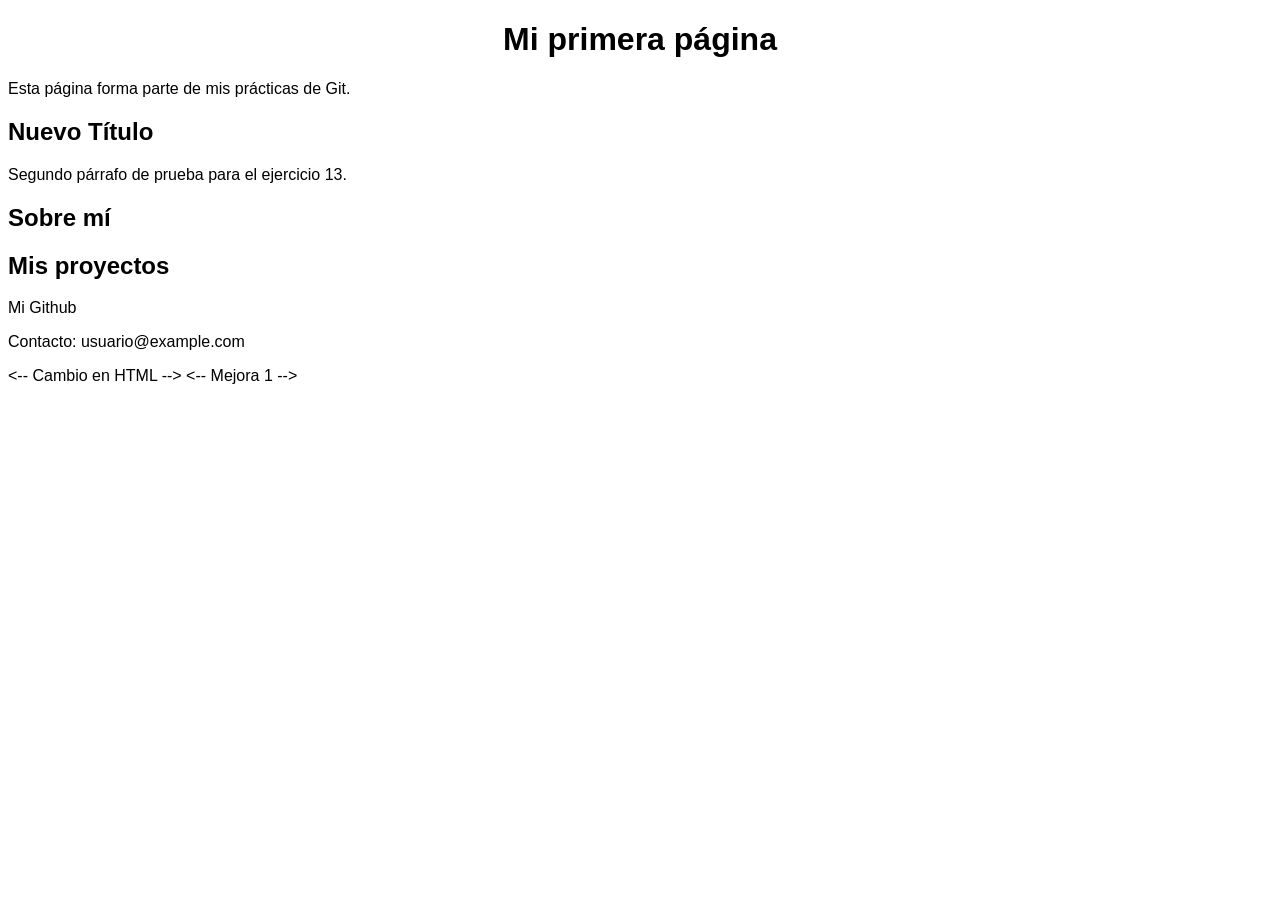
<file: web/index.html>
<!DOCTYPE html>
<html lang="es">
<head>
  <meta charset="UTF-8">
  <link rel="stylesheet" href="estilos.css">
  <title>Mi web</title>
</head>
<body>
  <h1>Mi primera página</h1>
  <p>Esta página forma parte de mis prácticas de Git.</p>
</body>
</html>
<h2>Nuevo Título</h2>
<p>Segundo párrafo de prueba para el ejercicio 13.</p>
<h2>Sobre mí</h2>
<h2>Mis proyectos</h2>
<a hrfef"https://github.com">Mi Github</a>
<!-- Corrección de estructura -->
<p>Contacto: usuario@example.com</p>
<-- Cambio en HTML -->
<-- Mejora 1 -->
</file>
<file: web/estilos.css>
body { font-family: Arial; } h1 { text-align: center; }
/* Comentario CSS */
/* Mejora 2 */
/* Ajusted finales de estilo */
</file>
